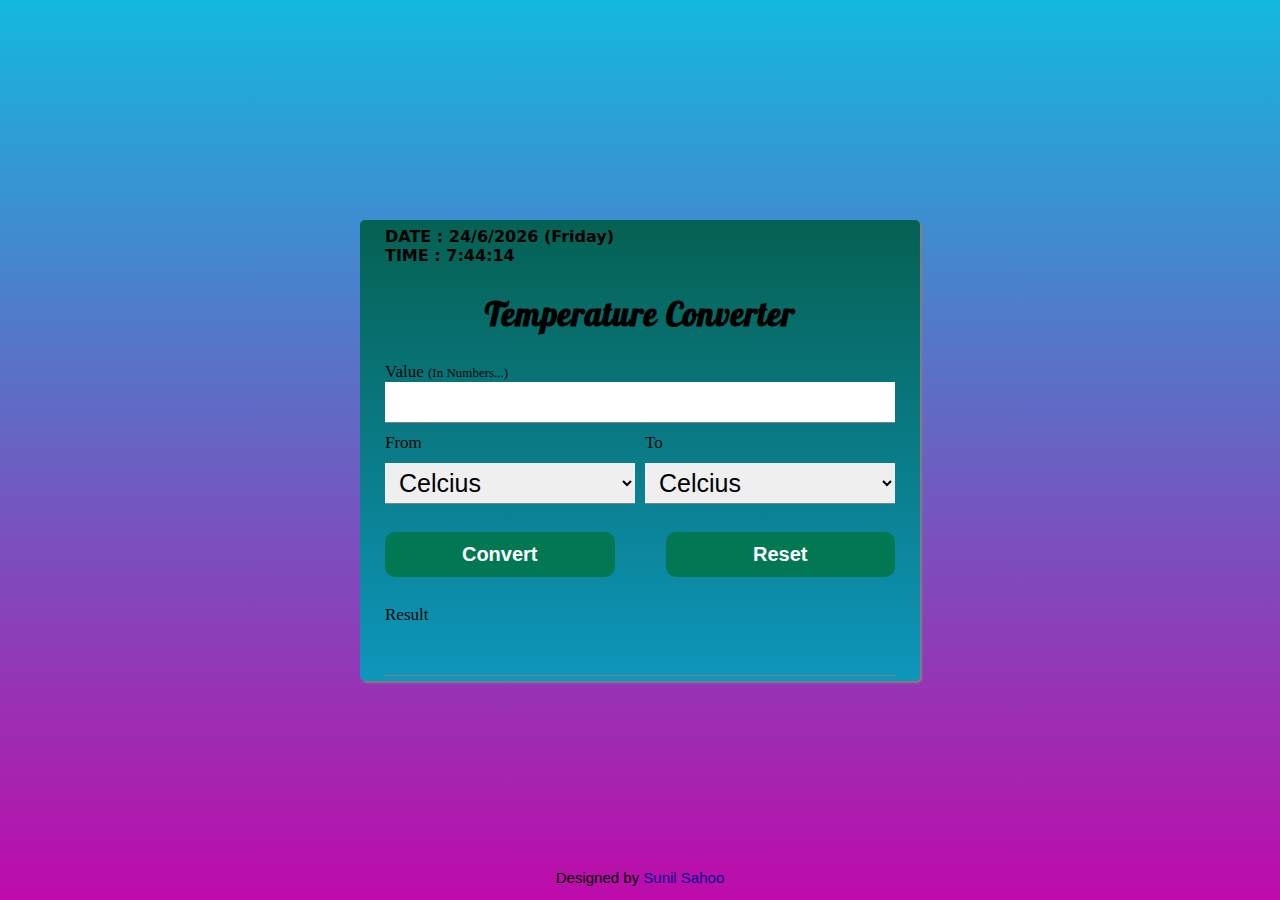
<file: temparature converter/index.html>
<!DOCTYPE html>
<html lang="en">

<head>
    <meta charset="UTF-8">
    <meta http-equiv="X-UA-Compatible" content="IE=edge">
    <meta name="viewport" content="width=device-width, initial-scale=1.0">
    <title>Welcome to Temperature Converter</title>
    <link rel="stylesheet" href="style.css">
</head>

<body>
    <div class="container">
        <div class="task-bar">
            <div id="p1"></div>
        </div>
        <h1>Temperature Converter</h1>
        <div class="inputs">
            <div style="display: flex;
            flex-direction: column;">
                <label for="degree">Value <span id="small">(In Numbers...)</span></label>
                <input type="number" name="degree" id="inputValue" required>
            </div>
            <div class="inptsss">
                <div>
                    <label for="type">From</label>
                    <select name="type" id="type1">
                        <option value="celcius" id="celcius">Celcius</option>
                        <option value="fahrenheit" id="fahrenheit">Fahrenheit</option>
                        <option value="kelvin" id="kelvin">Kelvin</option>
                        <option value="rankine" id="rankine">Rankine</option>
                    </select>
                </div>
                <div>
                    <label for="type">To</label>
                    <select name="type" id="type2">
                        <option value="celcius" id="celcius">Celcius</option>
                        <option value="fahrenheit" id="fahrenheit">Fahrenheit</option>
                        <option value="kelvin" id="kelvin">Kelvin</option>
                        <option value="rankine" id="rankine">Rankine</option>
                    </select>
                </div>
            </div>
        </div>
        <div class="sub-re">
            <button type="submit" id="btn" onclick="temperature()">Convert</button>
            <button type="reset" id="btn" onclick="clearForm()">Reset</button>
        </div>
        <div class="resultss">
            <label for="result">Result</label>
            <div id="result"></div>
        </div>
    </div>
    <div class="footer">
        <p>Designed by <a href="https://www.linkedin.com/in/sunil-sahoo-46837a252/">Sunil Sahoo</a></p>
    </div>
    <script src="main.js"></script>
</body>

</html>
</file>
<file: temparature converter/style.css>
@import url('https://fonts.googleapis.com/css2?family=Lobster&display=swap');

* {
    margin: 0;
    padding: 0;
}

body {
    height: 100vh;
    /* background-color: rgb(174, 174, 174); */
    background-image: linear-gradient(rgb(20, 184, 221),rgb(190, 11, 169));
    display: flex;
    justify-content: center;
    align-items: center;
    position: relative;
}

.container {
    /* background-color: white; */
    background-image: linear-gradient(rgb(5, 97, 82),rgb(14, 150, 188));
    width: 510px;
    /* height: 373px; */
    padding: 5px 25px;
    border-radius: 5px;
    display: flex;
    flex-direction: column;
    gap: 28px;
    box-shadow: 2px 2px 2px grey;
}

.container h1 {
    font-family: 'Lobster', cursive;
    font-size: 33px;
    font-weight: 700;
    text-align: center;
    user-select: none;
    letter-spacing: 1px;
}

.task-bar {
    display: flex;
    justify-content: space-between;
    align-items: center;
    user-select: none;
    padding: 2px 0 0 0;
}

#p1 {
    font-family: system-ui;
    font-weight: 600;
    display: flex;
    justify-content: center;
    align-items: center;
}

.inputs {
    display: flex;
    flex-direction: column;
    gap: 10px;
}

.inputs:first-child {
    display: flex;
    flex-direction: column;
    gap: 10px;
}

.inptsss {
    display: flex;
    gap: 10px;
}

.inptsss div {
    display: flex;
    flex-direction: column;
    gap: 10px;
    width: 100%;
}

#small {
    font-size: 13px;
}

#result,
#inputValue {
    height: 40px;
    font-size: 25px;
    border: 1px solid gray;
    border-left: none;
    border-right: none;
    border-top: none;
    outline: none;
    padding: 0 10px;
    font-weight: 600;
    font-family: system-ui, -apple-system, BlinkMacSystemFont, 'Segoe UI', Roboto, Oxygen, Ubuntu, Cantarell, 'Open Sans', 'Helvetica Neue', sans-serif;
}

#result:focus,
#inputValue:focus {
    height: 40px;
    font-size: 25px;
    border: 1px solid rgb(130, 130, 255);
    border-left: none;
    border-right: none;
    border-top: none;
    outline: none;
    padding: 0 10px;
}

button {
    height: 45px;
    width: 45%;
    font-size: 20px;
    font-weight: 600;
    /* background-color: blue; */
    background-color: rgb(1, 120, 81);
    color: white;
    border: none;
    border-radius: 10px;
    cursor: pointer;
}
.sub-re{
    display: flex;
    flex-direction: row;
    justify-content: space-between;
}

#btn:hover{
   background-color: rgb(184, 168, 168);
   color: black;
   transition: 1s;
}

#btn:active {
    height: 45px;
    font-size: 20px;
    font-weight: 600;
    background-color: rgb(108, 108, 255);
    color: white;
    border: none;
    border-radius: 10px;
    cursor: pointer;
}

.resultss {
    display: flex;
    flex-direction: column;
    gap: 10px;
}

#type1,
#type2 {
    height: 41px;
    font-size: 25px;
    border: 1px solid gray;
    border-left: none;
    border-right: none;
    border-top: none;
    outline: none;
    padding: 0 10px;
    cursor: pointer;
}

#type1:focus,
#type2:focus {
    height: 41px;
    font-size: 25px;
    border: 1px solid rgb(130, 130, 255);
    border-left: none;
    border-right: none;
    border-top: none;
    outline: none;
    padding: 0 10px;
}

label {
    font-size: 17px;
    font-family: -webkit-pictograph;
    color: rgb(7, 7, 7);
}

.footer {
    height: 5vh;
    width: 100vw;
    position: absolute;
    bottom: 0px;
    display: flex;
    justify-content: center;
    align-items: center;
}

.footer p {
    font-size: 15px;
    font-family: Arial, Helvetica, sans-serif
}

.footer p a {
    text-decoration: none;
    color: rgb(0, 0, 148);
}

.footer p a:hover {
    color: blue;
}


@media only screen and (max-width: 575px) {
    .container {
        transform: scale(0.95);
    }
}

@media only screen and (max-width: 425px) {
    .container {
        transform: scale(0.9);
    }
}

@media only screen and (max-width: 340px) {
    .container {
        transform: scale(0.8);
    }
}
</file>
